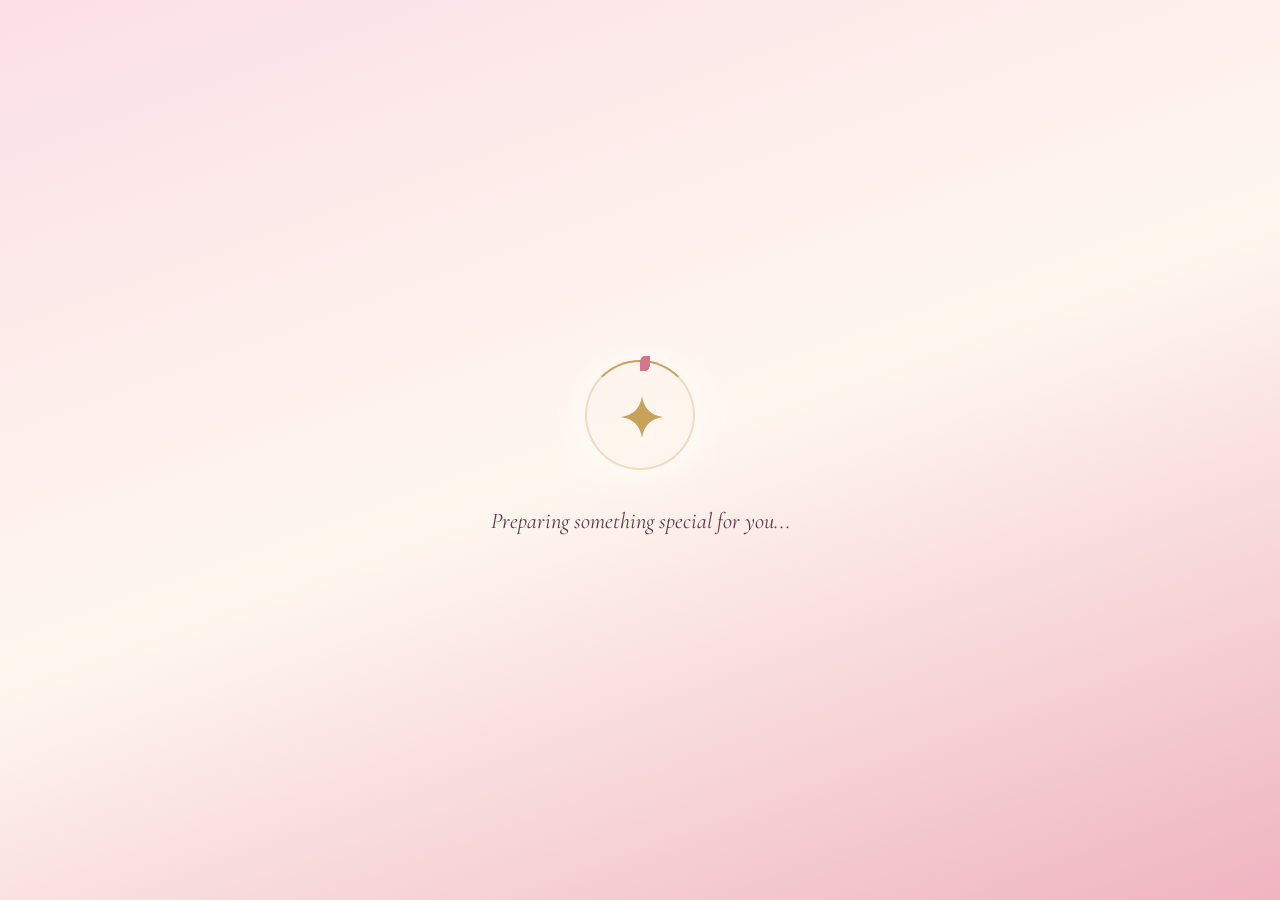
<file: index.html>
<!doctype html>
<html lang="id">
    <head>
        <meta charset="utf-8" />
        <meta
            name="viewport"
            content="width=device-width,initial-scale=1,viewport-fit=cover"
        />
        <title>Happy Birthday piaa</title>
        <link
            href="https://fonts.googleapis.com/css2?family=Cormorant+Garamond:ital,wght@0,500;1,500&family=Quicksand:wght@400;500&display=swap"
            rel="stylesheet"
        />
        <link rel="stylesheet" href="style.css" />
    </head>
    <body class="locked">
        <svg width="0" height="0" style="position: absolute">
            <defs>
                <symbol id="heart" viewBox="0 0 24 24">
                    <path
                        d="M12 21C5 15 2 11.500 2 8a5 5 0 0 1 10-1 5 5 0 0 1 10 1c0 3.500-3 7-10 13z"
                    />
                </symbol>
                <symbol id="spark" viewBox="0 0 24 24">
                    <path
                        d="M12 0c1 7 5 11 12 12-7 1-11 5-12 12-1-7-5-11-12-12 7-1 11-5 12-12z"
                    />
                </symbol>
                <symbol id="petal" viewBox="0 0 20 30">
                    <path d="M10 0C20 8 20 22 10 30 0 22 0 8 10 0z" />
                </symbol>
                <symbol id="play" viewBox="0 0 24 24">
                    <path d="M7 4l13 8-13 8z" />
                </symbol>
                <symbol id="pause" viewBox="0 0 24 24">
                    <path d="M6 4h4v16H6zM14 4h4v16h-4z" />
                </symbol>
                <symbol id="x" viewBox="0 0 24 24">
                    <path
                        d="M5 3l7 7 7-7 2 2-7 7 7 7-2 2-7-7-7 7-2-2 7-7-7-7z"
                    />
                </symbol>
            </defs>
        </svg>

        <div id="loader">
            <div class="ring">
                <svg class="ic sp" viewBox="0 0 24 24">
                    <use href="#spark" /></svg
                ><i class="lp"></i><i class="lp"></i><i class="lp"></i>
            </div>
            <p>Preparing something special for you...</p>
        </div>

        <section id="intro">
            <p id="t1"></p>
            <p id="t2" class="rv"></p>
            <p id="t2" class="rv"></p>
            <p id="t4" class="rv"></p>
            <h1 id="t3" class="rv">Happy Birthday Sayangnya Aku,<br /><strong>Dian Ayu Oktavia</strong></h1>
            <button id="openGift" class="btn rv">
                Open Your Birthday Gift
            </button>
        </section>

        <div class="mp" aria-label="Music player">
            <button id="pp" aria-label="Play atau pause">
                <svg class="ic ip" viewBox="0 0 24 24"><use href="#play" /></svg
                ><svg class="ic ia" viewBox="0 0 24 24">
                    <use href="#pause" />
                </svg>
            </button>
            <span class="eq"><i></i><i></i><i></i></span
            ><input
                id="prog"
                type="range"
                min="0"
                max="1000"
                value="0"
                aria-label="Progress"
            /><input
                id="vol"
                type="range"
                min="0"
                max="1"
                step=".05"
                value=".6"
                aria-label="Volume"
            />
        </div>

        <main id="app" hidden>
            <section id="hero">
                <div class="card glass rv">
                    <h2>Happy Birthday Sayangnya Aku,<br /><strong>Dian Ayu Oktavia</strong></h2>
                    <p>
                        Hari ini bukan sekadar tentang bertambahnya usia, tapi tentang merayakan hadirnya seseorang yang begitu berarti.
                    </p>
                    <div class="date">
                        <b data-k="birthDate"></b
                        ><span><i data-k="age"></i> Years Old</span>
                    </div>
                    <button id="heroBtn" class="btn">Continue</button>
                </div>
            </section>

            <section id="cake" hidden>
                <h2 class="rv">One candle, one wish</h2>
                <div id="cakeBox" class="rv"></div>
                <button id="wishBtn" class="btn rv">Make a Wish</button>
                <p id="w1" class="soft"></p>
                <p id="w2" class="soft"></p>
            </section>

            <section id="bouquet" hidden>
                <div id="bqBox" class="bqBox"></div>
                <button id="bqBtn" class="btn">Open the Bouquet</button>
                <p class="soft rv" id="b1">
                    I picked these flowers just for you.
                </p>
                <p class="soft rv" id="b2"></p>
            </section>

            <section id="letter" hidden>
                <div
                    class="env"
                    id="env"
                    role="button"
                    tabindex="0"
                    aria-label="Open My Letter"
                >
                    <div class="paper"></div>
                    <div class="flap"></div>
                    <div class="front"></div>
                    <svg class="ic seal" viewBox="0 0 24 24">
                        <use href="#heart" />
                    </svg>
                </div>
                <button id="openLetter" class="btn">Open My Letter</button>
                <article id="letterText" class="sheet"></article>
            </section>

            <section id="gallery" hidden>
                <h2 class="rv">The best photos in my opinion</h2>
                <div id="grid" class="grid"></div>
            </section>

            <section id="love" hidden>
                <svg class="ic bigheart" viewBox="0 0 24 24">
                    <use href="#heart" />
                </svg>
                <p class="soft">Tap anywhere to send some love</p>
            </section>

            <section id="special" hidden>
                <h2 class="rv" style="--dl: 0s">One More Thing...</h2>
                <p class="rv" style="--dl: 2.2s">
                    Whatever happens, I hope you always remember how special you
                    are.
                </p>
                <p class="rv" style="--dl: 4.4s">
                    Thank you for being part of my story.
                </p>
            </section>

            <section id="end" hidden>
                <button id="lastBtn" class="btn">One Last Surprise</button>
            </section>
        </main>

        <div id="fin" hidden>
            <div class="glowc"></div>
            <button id="fclose" aria-label="Tutup">
                <svg class="ic" viewBox="0 0 24 24"><use href="#x" /></svg>
            </button>
            <div class="finrow">
                <div id="finBq" class="bqBox"></div>
                <div id="finCake"></div>
            </div>
            <h1 class="rv">Happy Birthday,<br />Dian Ayu Oktavia</h1>
            <p class="rv big">Thank you for being part of my story.</p>
            <p class="rv soft">May this year bring you beautiful things.</p>
        </div>

        <div id="modal" hidden>
            <button id="mclose" aria-label="Tutup">
                <svg class="ic" viewBox="0 0 24 24"><use href="#x" /></svg>
            </button>
            <figure>
                <img alt="" />
                <figcaption></figcaption>
            </figure>
        </div>
        <canvas id="fx"></canvas>
        <div id="layer"></div>
        <script src="script.js"></script>
    </body>
</html>
</file>
<file: style.css>
:root {
    --pink: #f9dfe4;
    --rose: #d4768b;
    --cream: #fff7ef;
    --champ: #f0e0c6;
    --gold: #c8a25a;
    --ink: #5a3944;
    --serif: "Cormorant Garamond", Georgia, serif;
}
* {
    box-sizing: border-box;
    margin: 0;
}
html,
body {
    overflow-x: hidden;
    scroll-behavior: smooth;
}
body {
    font:
        400 1rem/1.7 "Quicksand",
        system-ui,
        sans-serif;
    color: var(--ink);
    background: var(--cream);
}
body.locked {
    overflow: hidden;
}
[hidden] {
    display: none !important;
}
.ic {
    fill: currentColor;
}
h1,
h2 {
    font-family: var(--serif);
    font-weight: 500;
    line-height: 1.1;
    color: var(--rose);
}
h1 {
    font-size: clamp(2.6rem, 12vw, 5.6rem);
}
h2 {
    font-size: clamp(2rem, 8vw, 3.8rem);
}
section {
    min-height: 100svh;
    display: flex;
    flex-direction: column;
    align-items: center;
    justify-content: center;
    gap: 1.4rem;
    padding: 5rem 1.2rem;
    text-align: center;
    position: relative;
    overflow: hidden;
}
.soft {
    font-family: var(--serif);
    font-style: italic;
    font-size: clamp(1.3rem, 5vw, 1.8rem);
    max-width: 30rem;
    opacity: 0;
    transition: opacity 1.6s;
}
.soft.in,
.soft.show {
    opacity: 1;
}
.rv {
    opacity: 0;
    transform: translateY(28px);
    filter: blur(8px);
    transition:
        opacity 1.2s,
        transform 1.2s,
        filter 1.2s;
    transition-delay: var(--dl, 0s);
}
.rv.in {
    opacity: 1;
    transform: none;
    filter: none;
}
.btn {
    min-height: 48px;
    padding: 0.9rem 2rem;
    border-radius: 99px;
    border: 1px solid var(--gold);
    background: linear-gradient(135deg, #eaa0b1, var(--rose));
    color: #fff;
    font:
        500 1rem "Quicksand",
        sans-serif;
    letter-spacing: 0.04em;
    cursor: pointer;
    box-shadow:
        0 8px 30px rgba(212, 118, 139, 0.4),
        0 0 0 4px rgba(255, 255, 255, 0.4);
    transition:
        transform 0.3s,
        box-shadow 0.3s;
}
.btn:hover {
    transform: translateY(-3px);
}
.btn:disabled {
    opacity: 0.5;
    pointer-events: none;
}
.glass {
    background: rgba(255, 255, 255, 0.5);
    backdrop-filter: blur(14px);
    -webkit-backdrop-filter: blur(14px);
    border: 1px solid rgba(200, 162, 90, 0.55);
    border-radius: 24px;
    box-shadow:
        0 20px 50px rgba(212, 118, 139, 0.2),
        inset 0 0 40px rgba(255, 255, 255, 0.7);
}
#loader {
    position: fixed;
    inset: 0;
    z-index: 100;
    display: flex;
    flex-direction: column;
    align-items: center;
    justify-content: center;
    gap: 2rem;
    background: linear-gradient(160deg, #fbe0e6, var(--cream) 50%, #efb4c1);
    font-family: var(--serif);
    font-style: italic;
    font-size: 1.4rem;
    transition: opacity 1.2s;
    padding: 1rem;
    text-align: center;
}
#loader.gone {
    opacity: 0;
    pointer-events: none;
}
.ring {
    position: relative;
    width: 110px;
    height: 110px;
    border: 2px solid rgba(200, 162, 90, 0.3);
    border-top-color: var(--gold);
    border-radius: 50%;
    animation: spin 1.6s linear infinite;
    box-shadow: 0 0 50px rgba(255, 255, 255, 0.9);
}
.ring .sp {
    position: absolute;
    inset: 34px;
    width: 42px;
    color: var(--gold);
    animation: spin 1.6s linear infinite reverse;
}
.lp {
    position: absolute;
    width: 10px;
    height: 15px;
    background: var(--rose);
    border-radius: 50% 0;
    left: 50%;
    top: -6px;
    animation: orbit 2.4s linear infinite;
}
.lp:nth-child(3) {
    animation-delay: -0.8s;
}
.lp:nth-child(4) {
    animation-delay: -1.6s;
}
#intro {
    position: fixed;
    inset: 0;
    z-index: 50;
    display: flex;
    flex-direction: column;
    align-items: center;
    justify-content: center;
    gap: 1.4rem;
    padding: 1.5rem;
    text-align: center;
    background:
        radial-gradient(circle at 30% 20%, #fde6ea, transparent 60%),
        radial-gradient(circle at 80% 90%, #f3c3cd, transparent 55%),
        var(--cream);
    font-family: var(--serif);
    font-size: clamp(1.5rem, 6vw, 2.2rem);
    font-style: italic;
    transition:
        opacity 1.8s,
        transform 1.8s,
        filter 1.8s;
}
#intro.out {
    opacity: 0;
    transform: scale(1.15);
    filter: blur(14px);
    pointer-events: none;
}
#hero {
    background: linear-gradient(#fff7ef, #fbe3e8);
}
#heroBtn {
    align-self: center;
}
#hero::before {
    content: "";
    position: absolute;
    width: 90vmin;
    height: 90vmin;
    border-radius: 50%;
    background: radial-gradient(#fff, transparent 65%);
    opacity: 0.8;
    transform: translateY(calc(var(--py, 0) * 0.15px));
}
.card {
    position: relative;
    padding: 2.4rem 1.6rem;
    max-width: 34rem;
    width: 100%;
    display: flex;
    flex-direction: column;
    gap: 1.2rem;
}
.date {
    display: flex;
    flex-direction: column;
    gap: 0.2rem;
    padding: 1rem;
    border-radius: 16px;
    border: 1px solid var(--gold);
    background: rgba(255, 255, 255, 0.6);
    animation: float 6s ease-in-out infinite;
}
.date b {
    font: 500 1.8rem var(--serif);
    color: var(--gold);
}
#cake {
    background: linear-gradient(#fbe3e8, #f6cdd6);
    transition: background 2s;
}
#cake.dim {
    background: linear-gradient(#7d5361, #4b2c3a);
}
#cake.dim h2 {
    color: var(--champ);
}
#cakeBox {
    width: min(300px, 75vw);
}
.flame {
    transform-box: fill-box;
    transform-origin: 50% 100%;
    animation: flick 0.25s infinite alternate;
    filter: drop-shadow(0 0 8px #ffc861);
}
.flame.off {
    opacity: 0;
    transition: opacity 0.5s;
    animation: none;
}
.smoke {
    opacity: 0;
}
.smoke.on {
    animation: smoke 4s ease-out;
}
.bounce {
    animation: bounce 0.9s;
}
#w1,
#w2 {
    min-height: 2.2rem;
}
#cake.dim .soft {
    color: #fff;
}
#bouquet {
    background: linear-gradient(#f6cdd6, #fff0ef 60%, var(--champ));
}
.bqBox {
    width: min(340px, 86vw);
}
.bq {
    width: 100%;
    height: auto;
    overflow: visible;
    filter: drop-shadow(0 12px 16px rgba(168, 50, 76, 0.22));
}
.bq.done {
    animation: float 5s ease-in-out infinite;
}
.b {
    opacity: 0;
    transform-box: fill-box;
    transform-origin: 50% 85%;
}
.b.on {
    opacity: 1;
    animation: grow 1.2s cubic-bezier(0.2, 0.8, 0.2, 1);
}
#letter {
    background: linear-gradient(#f8e4d4, #fbd9d9);
    transition: background 2s;
}
#letter.warm {
    background: linear-gradient(#f9d9b8, #f6c1bd);
}
.env {
    position: relative;
    width: min(300px, 80vw);
    height: 200px;
    perspective: 800px;
    cursor: pointer;
    background: #ecc3b8;
    border-radius: 6px;
    box-shadow: 0 20px 40px rgba(150, 80, 80, 0.3);
    transition:
        height 1s,
        opacity 0.9s,
        margin 1s,
        box-shadow 0.9s;
}
.env.gone {
    height: 0;
    opacity: 0;
    margin: -0.7rem 0;
    box-shadow: none;
    pointer-events: none;
}
.env > * {
    position: absolute;
}
.paper {
    inset: 8% 8%;
    background: #fffdf8;
    border-radius: 3px;
    transition: transform 1.2s 0.7s;
}
.env.open .paper {
    transform: translateY(-55%) scale(1.04);
}
.front {
    inset: 0;
    background: #f5d9cf;
    clip-path: polygon(0 100%, 0 0, 50% 58%, 100% 0, 100% 100%);
    z-index: 2;
}
.flap {
    left: 0;
    top: 0;
    width: 100%;
    height: 58%;
    background: #efc2b8;
    clip-path: polygon(0 0, 100% 0, 50% 100%);
    transform-origin: top;
    transition: transform 1s;
    z-index: 3;
}
.env.open .flap {
    transform: rotateX(180deg);
    z-index: 0;
}
.seal {
    left: 50%;
    top: 44%;
    width: 30px;
    margin-left: -15px;
    color: var(--gold);
    z-index: 4;
    transition: opacity 0.5s;
}
.env.open .seal {
    opacity: 0;
}
#letterText {
    position: relative;
    background:
        linear-gradient(90deg, transparent 2.2rem, rgba(212, 118, 139, 0.35) 2.2rem, rgba(212, 118, 139, 0.35) calc(2.2rem + 1px), transparent calc(2.2rem + 1px)),
        #fffdf8;
    border: 1px solid rgba(200, 162, 90, 0.4);
    border-radius: 4px;
    box-shadow:
        0 20px 44px rgba(150, 80, 80, 0.28),
        inset 0 0 50px rgba(240, 224, 198, 0.55);
    color: var(--ink);
    /* max-width: 34rem; */
    width: 100%;
    max-height: 0;
    padding: 0 1.6rem;
    overflow: hidden;
    text-align: left;
    opacity: 0;
    transition: all 1.2s;
    font-family: var(--serif);
    font-size: clamp(1.15rem, 4.6vw, 1.4rem);
    line-height: 1.7;
}
#letterText.show {
    max-height: 20000px;
    padding: 2rem 1.6rem 1.4rem 3.2rem;
    opacity: 1;
}
#letterText p {
    margin-bottom: 0.9rem;
    min-height: 1.2em;
}
#gallery {
    background: linear-gradient(var(--champ), #fff7ef);
}
.grid {
    display: flex;
    gap: 1.4rem;
    overflow-x: auto;
    scroll-snap-type: x mandatory;
    width: 100%;
    padding: 1.5rem 1rem 2rem;
}
.pol {
    flex: 0 0 72%;
    max-width: 270px;
    scroll-snap-align: center;
    background: #fff;
    padding: 10px 10px 14px;
    box-shadow: 0 14px 34px rgba(150, 90, 90, 0.25);
    cursor: pointer;
}
.pol.rv.in {
    transform: rotate(var(--rot));
    transition:
        transform 0.5s,
        box-shadow 0.5s,
        opacity 1.2s,
        filter 1.2s;
}
.pol.rv.in:hover {
    transform: rotate(0) scale(1.06);
    box-shadow: 0 20px 50px rgba(212, 118, 139, 0.5);
}
.pol img,
.ph {
    width: 100%;
    aspect-ratio: 4/5;
    object-fit: cover;
    display: grid;
    place-items: center;
    background: linear-gradient(135deg, var(--pink), var(--champ));
    color: #fff;
}
.ph svg {
    width: 44px;
}
.pol figcaption {
    font: italic 1.1rem var(--serif);
    min-height: 1.6rem;
    padding-top: 0.4rem;
}
@media (min-width: 900px) {
    .grid {
        flex-wrap: wrap;
        justify-content: center;
        overflow: visible;
        max-width: 1000px;
    }
    .pol {
        flex-basis: 260px;
    }
}
#love {
    background: linear-gradient(#fff7ef, #fbd6df);
    min-height: 70svh;
    cursor: pointer;
    user-select: none;
    -webkit-tap-highlight-color: transparent;
}
.bigheart {
    width: 70px;
    color: var(--rose);
    animation: float 3s ease-in-out infinite;
}
#special {
    background: radial-gradient(circle at 50% 40%, #4d2b3b, #1d1018);
    color: #f6e3e7;
    font: italic clamp(1.4rem, 5.6vw, 2.2rem)/1.5 var(--serif);
}
#special::before {
    content: "";
    position: absolute;
    inset: -10%;
    background: radial-gradient(
        circle at 50% 50%,
        rgba(200, 162, 90, 0.25),
        transparent 55%
    );
    animation: zoom 18s ease-in-out infinite alternate;
}
#special > * {
    position: relative;
    max-width: 32rem;
}
#special h2 {
    color: var(--champ);
}
#end {
    background: linear-gradient(#1d1018, #fde6ea 120%);
    min-height: 70svh;
}
.mp {
    position: fixed;
    right: max(10px, env(safe-area-inset-right));
    bottom: calc(10px + env(safe-area-inset-bottom));
    z-index: 80;
    display: none;
    align-items: center;
    gap: 8px;
    padding: 7px 12px;
    border-radius: 99px;
    background: rgba(255, 255, 255, 0.7);
    backdrop-filter: blur(12px);
    border: 1px solid var(--gold);
    box-shadow: 0 8px 24px rgba(0, 0, 0, 0.15);
}
.mp.show {
    display: flex;
}
.mp button {
    width: 36px;
    height: 36px;
    flex: none;
    border: 0;
    border-radius: 50%;
    background: var(--rose);
    color: #fff;
    display: grid;
    place-items: center;
    cursor: pointer;
}
.mp button svg {
    width: 16px;
}
.ia,
.playing .ip {
    display: none;
}
.playing .ia {
    display: block;
}
.mp input {
    width: 64px;
    accent-color: var(--rose);
}
#vol {
    width: 44px;
}
.eq {
    display: flex;
    gap: 2px;
    align-items: flex-end;
    height: 16px;
}
.eq i {
    width: 3px;
    height: 100%;
    background: var(--rose);
    transform: scaleY(0.25);
    transform-origin: bottom;
}
.playing .eq i {
    animation: eq 0.8s infinite alternate;
}
.eq i:nth-child(2) {
    animation-delay: 0.2s !important;
}
.eq i:nth-child(3) {
    animation-delay: 0.4s !important;
}
#fx {
    position: fixed;
    inset: 0;
    z-index: 60;
    pointer-events: none;
}
#layer > * {
    position: fixed;
    pointer-events: none;
    z-index: 75;
}
.cf {
    width: 8px;
    height: 14px;
    border-radius: 2px;
    animation-name: cf;
}
.sk {
    width: 22px;
    color: var(--gold);
    margin: -11px;
}
.hp {
    width: 26px;
    color: var(--rose);
    margin: -13px;
}
.pt {
    width: 14px;
    color: #f1a2b3;
}
#fin {
    position: fixed;
    inset: 0;
    z-index: 70;
    display: flex;
    flex-direction: column;
    align-items: center;
    justify-content: center;
    gap: 1rem;
    padding: 1.5rem;
    text-align: center;
    overflow: hidden auto;
    background: radial-gradient(circle, #4d2b3b, #1d1018);
    opacity: 0;
    transition: opacity 1.5s;
}
#fin.show {
    opacity: 1;
}
.glowc {
    position: absolute;
    left: 50%;
    top: 50%;
    width: 20px;
    height: 20px;
    border-radius: 50%;
    background: radial-gradient(
        #fff3d6,
        rgba(255, 200, 120, 0.35) 40%,
        transparent 70%
    );
    transform: translate(-50%, -50%) scale(0);
    transition: transform 3s;
}
.show .glowc {
    transform: translate(-50%, -50%) scale(60);
}
#fin > * {
    position: relative;
}
#fin .glowc {
    position: absolute;
}
#fin h1 {
    color: var(--champ);
}
.big {
    font: italic clamp(1.5rem, 6vw, 2.4rem) var(--serif);
    color: #fff;
}
#fin .soft {
    color: var(--champ);
}
.finrow {
    display: flex;
    align-items: flex-end;
    justify-content: center;
    gap: 1rem;
    width: 100%;
}
.finrow > div {
    width: min(190px, 40vw);
    opacity: 0;
    transition: opacity 1.5s;
}
.finrow > .on {
    opacity: 1;
}
#fclose {
    position: absolute;
    top: calc(14px + env(safe-area-inset-top));
    right: 14px;
    width: 42px;
    height: 42px;
    border-radius: 50%;
    border: 1px solid var(--gold);
    background: rgba(255, 255, 255, 0.1);
    color: #fff;
    cursor: pointer;
    z-index: 2;
}
#fclose svg {
    width: 16px;
}
#modal {
    position: fixed;
    inset: 0;
    z-index: 90;
    display: grid;
    place-items: center;
    background: rgba(60, 25, 35, 0.55);
    backdrop-filter: blur(12px);
    padding: 1rem;
}
#modal img {
    max-width: 92vw;
    max-height: 76vh;
    border: 8px solid #fff;
    border-radius: 4px;
    display: block;
    margin: auto;
}
#modal figcaption {
    color: #fff;
    text-align: center;
    font: italic 1.3rem var(--serif);
    padding-top: 0.8rem;
}
#mclose {
    position: absolute;
    top: calc(14px + env(safe-area-inset-top));
    right: 14px;
    width: 42px;
    height: 42px;
    border-radius: 50%;
    border: 0;
    background: #fff;
    color: var(--rose);
    cursor: pointer;
}
#mclose svg {
    width: 16px;
}
:focus-visible {
    outline: 2px solid var(--gold);
    outline-offset: 3px;
}
@keyframes spin {
    to {
        transform: rotate(360deg);
    }
}
@keyframes orbit {
    from {
        transform: rotate(0) translateY(0);
        transform-origin: 50% 58px;
    }
    to {
        transform: rotate(360deg);
        transform-origin: 50% 58px;
    }
}
@keyframes float {
    50% {
        transform: translateY(-10px);
    }
}
@keyframes flick {
    to {
        transform: scale(1.08, 1.15) rotate(2deg);
    }
}
@keyframes smoke {
    0% {
        opacity: 0.8;
        transform: translateY(0);
    }
    100% {
        opacity: 0;
        transform: translateY(-50px);
    }
}
@keyframes bounce {
    30% {
        transform: translateY(-18px) scale(1.03, 0.97);
    }
    60% {
        transform: translateY(0) scale(0.98, 1.02);
    }
}
@keyframes grow {
    from {
        opacity: 0;
        filter: blur(6px);
        transform: translate(var(--tx, 0), var(--ty, 0)) scale(0.1)
            rotate(var(--r, 0));
    }
    to {
        opacity: 1;
        filter: none;
        transform: none;
    }
}
@keyframes cf {
    0% {
        opacity: 1;
        transform: translate(0, 0) rotate(0);
    }
    100% {
        opacity: 0;
        transform: translate(var(--dx), var(--dy)) rotate(var(--rt));
    }
}
@keyframes tw {
    0% {
        opacity: 0;
        transform: scale(0);
    }
    50% {
        opacity: 1;
        transform: scale(1) rotate(60deg);
    }
    100% {
        opacity: 0;
        transform: scale(0) rotate(120deg);
    }
}
@keyframes up {
    0% {
        opacity: 1;
        transform: translateY(0) scale(1) rotate(0);
    }
    100% {
        opacity: 0;
        transform: translate(var(--dx), -140px) scale(0.3) rotate(var(--rt));
    }
}
@keyframes eq {
    to {
        transform: scaleY(1);
    }
}
@keyframes zoom {
    to {
        transform: scale(1.3);
    }
}
@media (prefers-reduced-motion: reduce) {
    * {
        animation-duration: 0.01ms !important;
        animation-iteration-count: 1 !important;
        scroll-behavior: auto !important;
    }
    .rv {
        transition-duration: 0.4s;
    }
}
</file>
